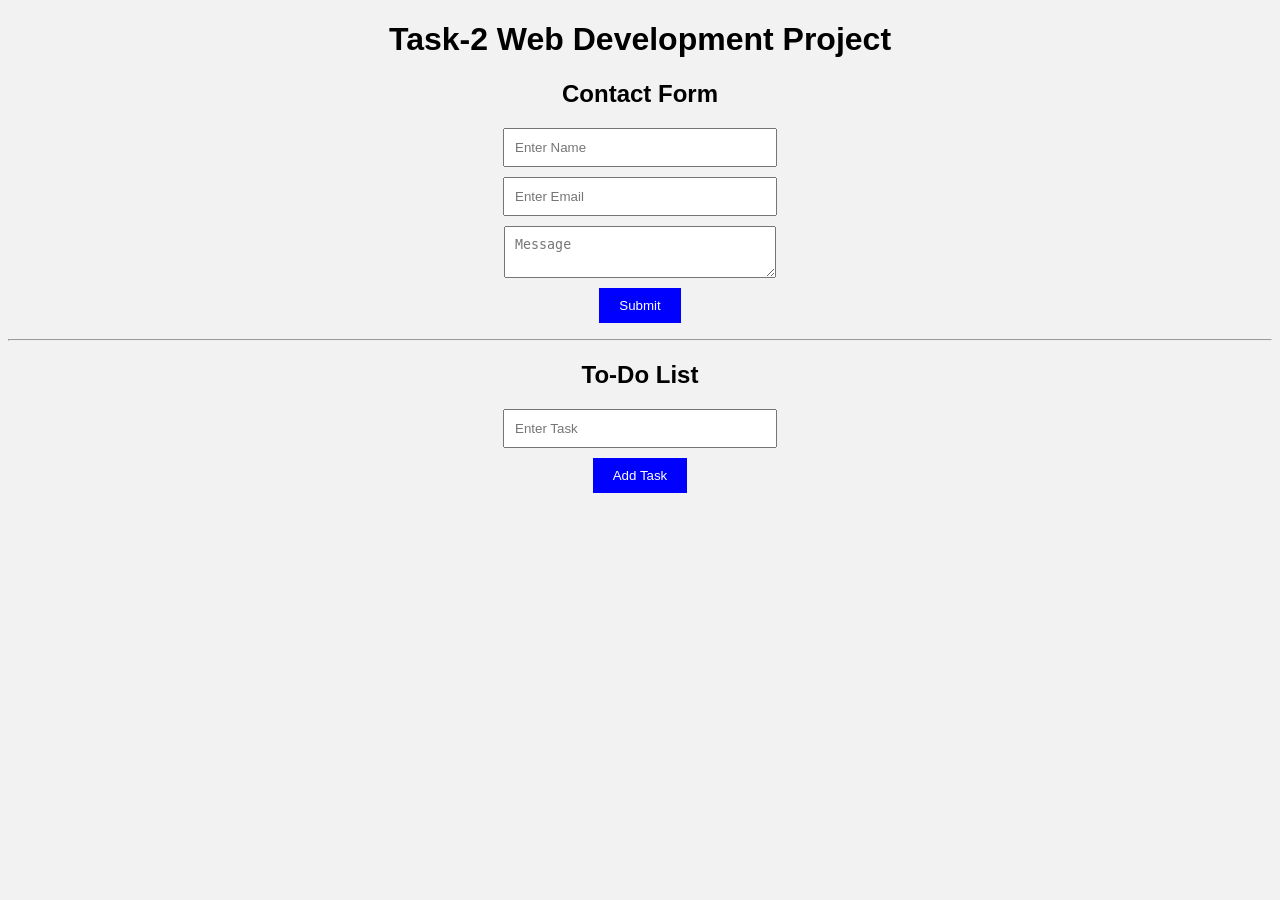
<file: Task_2/index.html>
<!DOCTYPE html>
<html>
<head>
<title>Task-2 Project</title>
<link rel="stylesheet" href="style.css">
</head>

<body>

<h1>Task-2 Web Development Project</h1>

<!-- CONTACT FORM -->
<h2>Contact Form</h2>

<form onsubmit="return validateForm()">

<input type="text" id="name" placeholder="Enter Name">
<input type="email" id="email" placeholder="Enter Email">

<textarea placeholder="Message"></textarea>

<button type="submit">Submit</button>

</form>

<p id="error"></p>

<hr>

<!-- TODO LIST -->
<h2>To-Do List</h2>

<input type="text" id="taskInput" placeholder="Enter Task">
<button onclick="addTask()">Add Task</button>

<ul id="taskList"></ul>

<script src="script.js"></script>

</body>
</html>
</file>
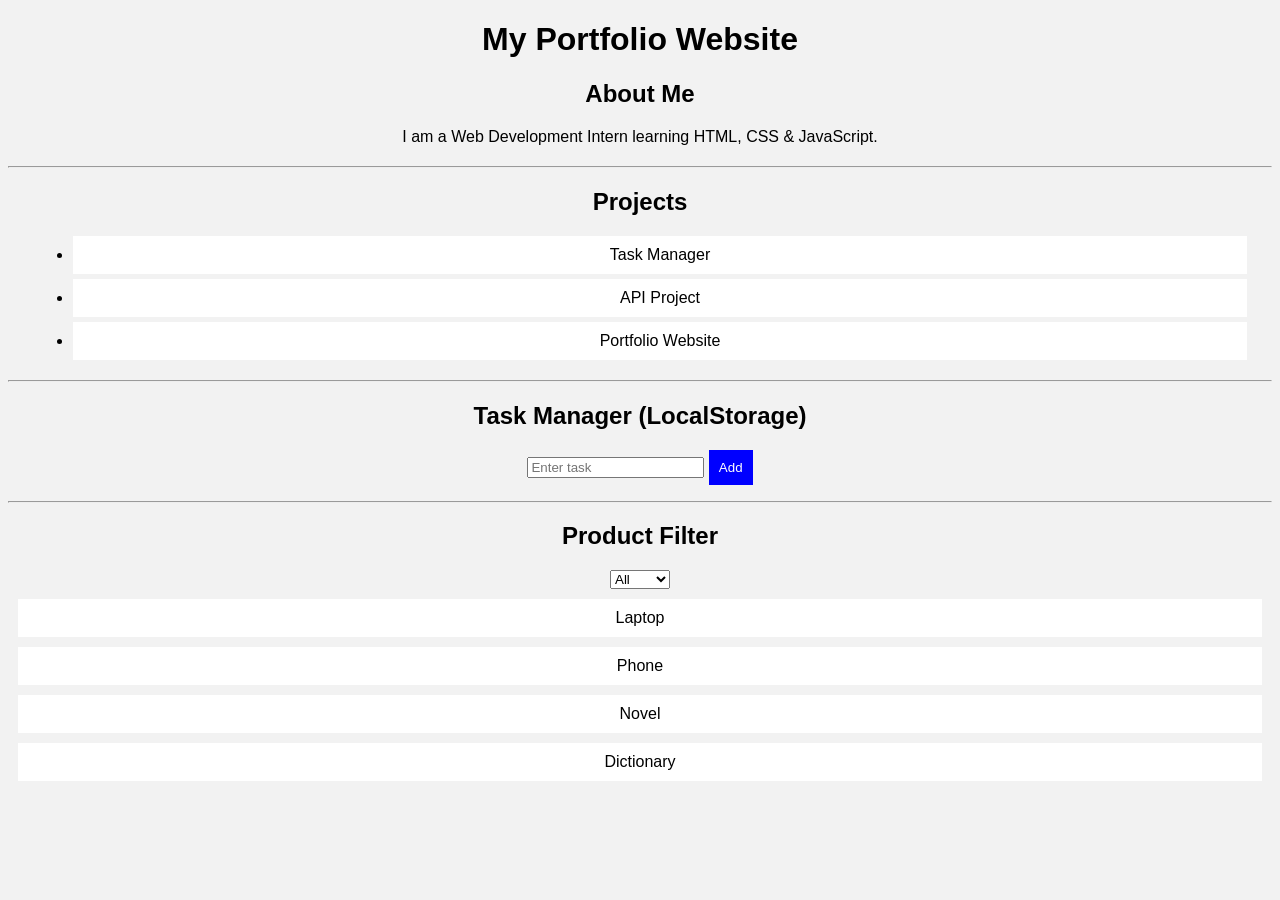
<file: Task_4/index.html>
<!DOCTYPE html>
<html>
<head>
<title>My Portfolio</title>
<link rel="stylesheet" href="style.css">
</head>

<body>

<h1>My Portfolio Website</h1>

<!-- ABOUT -->
<section>
<h2>About Me</h2>
<p>I am a Web Development Intern learning HTML, CSS & JavaScript.</p>
</section>

<hr>

<!-- PROJECTS -->
<section>
<h2>Projects</h2>
<ul>
<li>Task Manager</li>
<li>API Project</li>
<li>Portfolio Website</li>
</ul>
</section>

<hr>

<!-- TODO APP -->
<h2>Task Manager (LocalStorage)</h2>

<input id="taskInput" placeholder="Enter task">
<button onclick="addTask()">Add</button>

<ul id="taskList"></ul>

<hr>

<!-- PRODUCT FILTER -->
<h2>Product Filter</h2>

<select onchange="filterProducts(this.value)">
<option value="all">All</option>
<option value="tech">Tech</option>
<option value="book">Books</option>
</select>

<div id="products"></div>

<script src="script.js"></script>

</body>
</html>
</file>
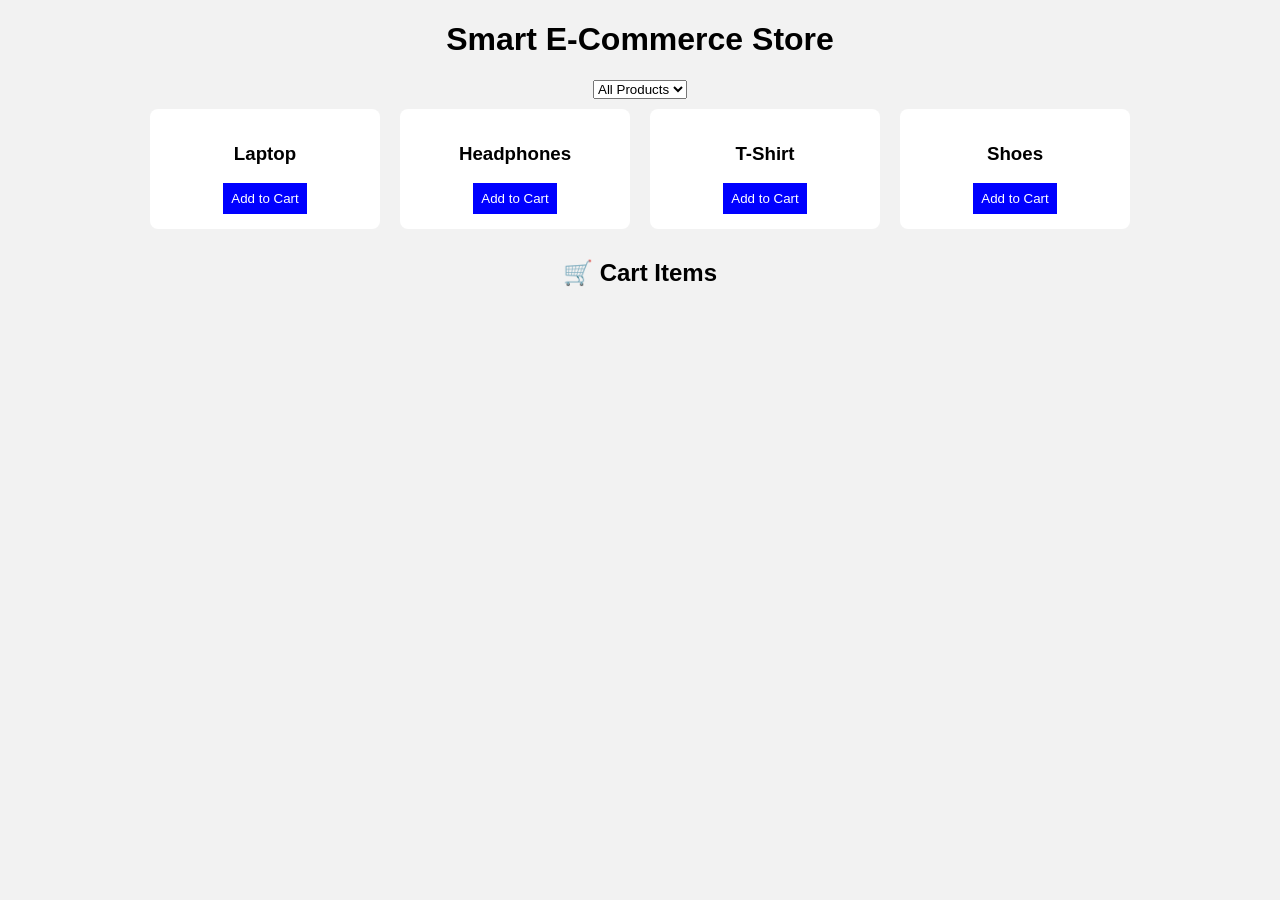
<file: Task_5/index.html>
<!DOCTYPE html>
<html>
<head>
<title>Smart Shop</title>
<link rel="stylesheet" href="style.css">
</head>

<body>

<h1>Smart E-Commerce Store</h1>

<select onchange="filterProducts(this.value)">
<option value="all">All Products</option>
<option value="tech">Tech</option>
<option value="fashion">Fashion</option>
</select>

<div id="productContainer"></div>

<h2>🛒 Cart Items</h2>
<ul id="cart"></ul>

<script src="script.js"></script>
</body>
</html>
</file>
<file: Task_2/style.css>
body{
    font-family:Arial;
    text-align:center;
    background:#f2f2f2;
}

input, textarea{
    display:block;
    margin:10px auto;
    padding:10px;
    width:250px;
}

button{
    padding:10px 20px;
    background:blue;
    color:white;
    border:none;
    cursor:pointer;
}

button:hover{
    background:darkblue;
}

ul{
    list-style:none;
    padding:0;
}

li{
    background:white;
    margin:5px;
    padding:10px;
}

/* RESPONSIVE DESIGN */
@media(max-width:600px){
    body{
        background:#ddd;
    }
}
</file>
<file: Task_4/style.css>
body{
font-family:Arial;
text-align:center;
background:#f2f2f2;
}

section{
margin:20px;
}

button{
padding:10px;
background:blue;
color:white;
border:none;
}

li{
background:white;
margin:5px;
padding:10px;
}

#products div{
margin:10px;
padding:10px;
background:white;
}
</file>
<file: Task_5/style.css>
body{
font-family:Arial;
text-align:center;
background:#f2f2f2;
}

#productContainer{
display:flex;
flex-wrap:wrap;
justify-content:center;
}

.product{
background:white;
padding:15px;
margin:10px;
width:200px;
border-radius:8px;
}

button{
background:blue;
color:white;
border:none;
padding:8px;
cursor:pointer;
}

button:hover{
background:darkblue;
}

/* Responsive */
@media(max-width:768px){
.product{
width:90%;
}
}
</file>
